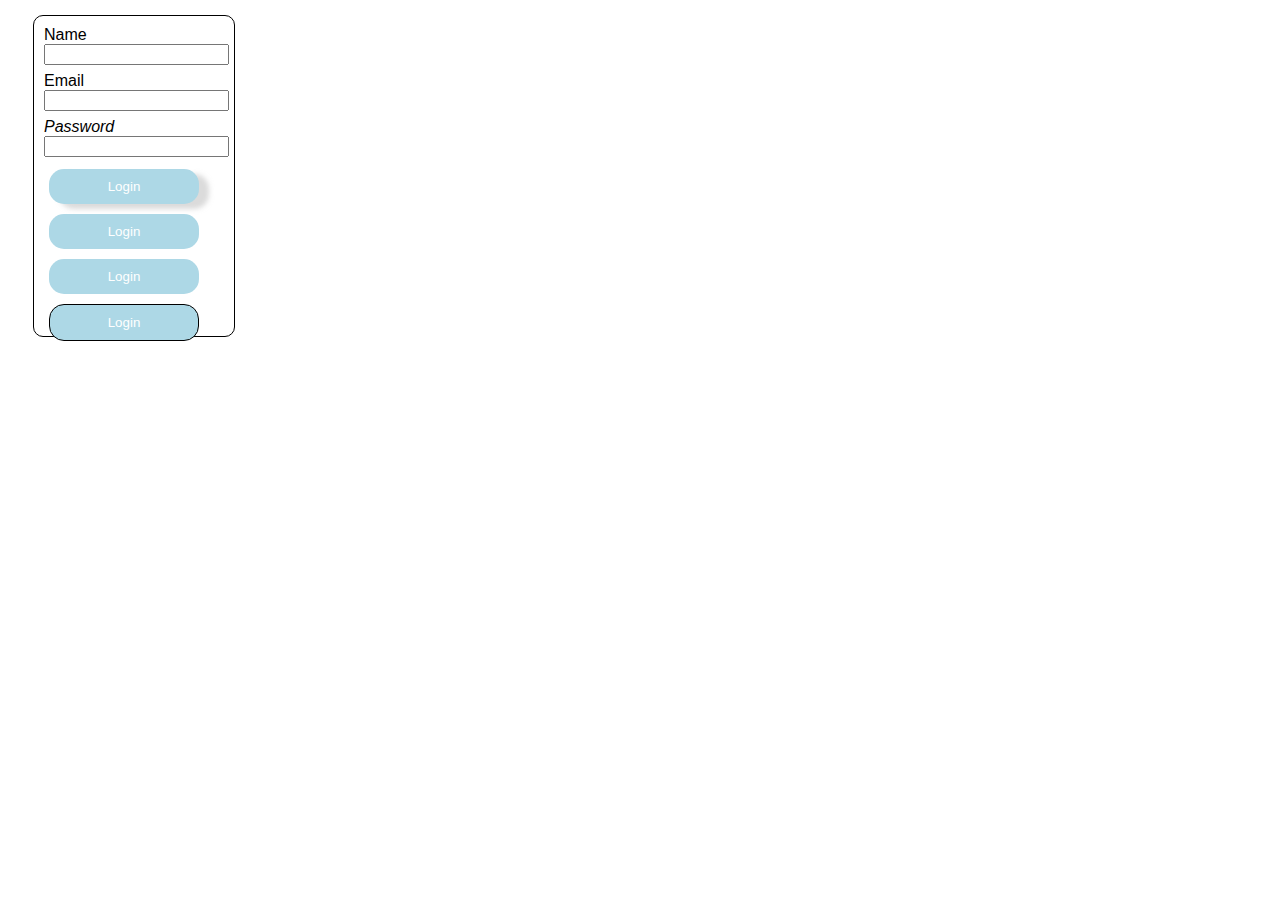
<file: sesion3/index.html>
<!DOCTYPE html>
<html lang="en">
<head>
  <meta charset="UTF-8">
  <meta http-equiv="X-UA-Compatible" content="IE=edge">
  <meta name="viewport" content="width=device-width, initial-scale=1.0">
  <link rel="stylesheet" href="./style.css">
  <title>Document</title>
</head>
<body>
    <!-- BEM | Bloque Elemento Modificador -->
    <!-- <div class="container__main">
      <h1>Hola Koders!</h1>
      <p>Bienvenidos a su sesión 3 - Selectorres avanzados</p>
    </div>

    <div class="div div__secondary">
      <p class="p p__secondary p__secondary--blue">Lorem ipsum dolor sit amet,</p>
      <p class="p p__secondary p__secondary--green">Lorem ipsum dolor sit, amet consectetur adipisicing elit. Totam itaque explicabo quasi! Blanditiis inventore voluptatem, enim numquam eos maxime animi repellat quia, quasi quis dolorum sapiente. Dolor inventore exercitationem commodi?</p>
    </div>

    <div class="div div__third">
      <p class="p p__third p__third--big">Soy un p </p>
      <p class="p p__third p__third--small">Soy un p 2</p>
      <p class="p p__third p__third--bold">Soy un p 3</p>
    </div> -->

    <div class="div div__login">
      <form action="" class="form form__login">
        <label for="" class="label label__name">Name</label>
        <input type="text" class="input input__name">
        <label for="" class="label lable__email label__email--green">Email</label>
        <input type="email" class="input input__email input__email--green">
        <label for="" class="label label__password">Password</label>
        <input type="password" class="input input__password">
        <button type="button" class="button button__submit">Login</button>
        <button type="button" class="button button__submit">Login</button>
        <button type="button" class="button button__submit">Login</button>
        <button type="button" class="button button__submit">Login</button>
      </form>
    </div>

</body>
</html>
</file>
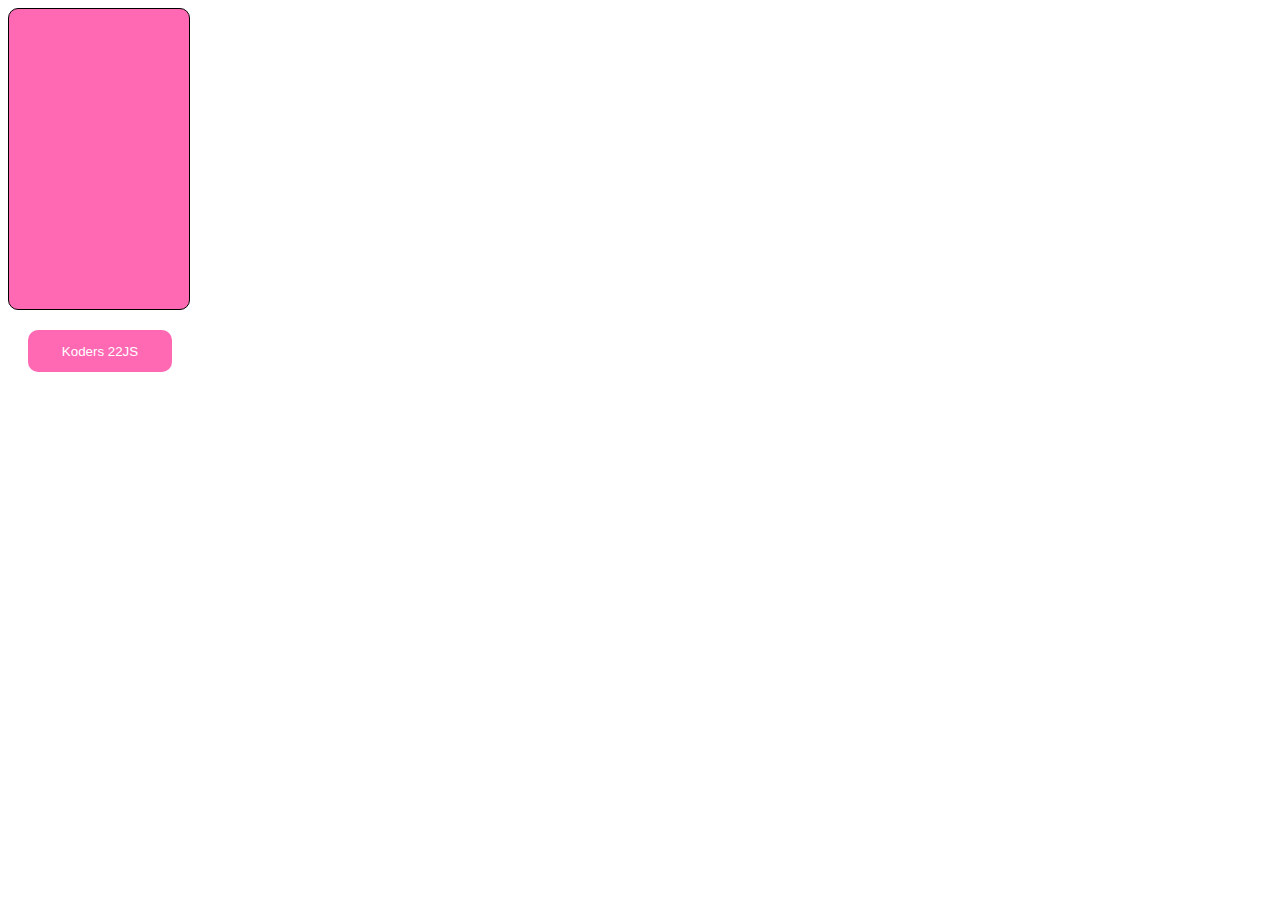
<file: sesion5/index.html>
<!DOCTYPE html>
<html lang="en">
<head>
  <meta charset="UTF-8">
  <meta http-equiv="X-UA-Compatible" content="IE=edge">
  <meta name="viewport" content="width=device-width, initial-scale=1.0">
  <link rel="stylesheet" href="./style.css">
  <title>Document</title>
</head>
<body>
  <!-- <h1>Hola koders, esta es la sesion 5</h1>
  <div class="button button__key-frames button__key-frames--hotpink">
    Koder22JS
  </div>

  <div class="div div___2D-transforms">
    <button class="button button__linear button__linear--blue">Click me please!</button>
    <button class="button button__ease-in button__linear--ease-in--green">Click me please!</button>
    <button class="button button__ease button__ease--hotpink">Click me please!</button>
    <button class="button button__ease-out button__ease-out--yellow">Click me please!</button>
  </div> -->

<div class="div div__display">
  <div class="div div__card div__card--border-black">
  </div>
</div>

<div class="div div__key-frames">
  <button class="button button__key-frames button__key-frames--hotpink">
    Koders 22JS
  </button>
</div>

</body>
</html>
</file>
<file: sesion3/style.css>
body{
  font-family: 'PT Sans', sans-serif;
}

.container__main{
  color: blueviolet;
  font-family: 'PT Sans', sans-serif;
}

.p__secondary--green{
  color: green;
}

.p__secondary--blue{
  color: blue;
}

.p__secondary{
  font-size: 36px;
}

.p {
  background-color: hotpink;
}

.p__third--big{
  background-color:yellow;
}

.p{
  background-color:darkblue;
  color: white;
}

.div__login{
  width: 180px;
  height: 300px;
  border: 1px solid black;
  border-radius: 10px;
  margin: 10px;
  margin-top: 15px;
  margin-left: 25px;
  margin-right: 25px;
  margin-bottom: 30px;
  padding: 10PX;
}

.form__login > *{
  margin-bottom:7px;
}

.button__submit{
  background-color: lightblue;
  border:none;
  cursor: pointer;
  border-radius:15px;
  padding:10px;
  margin: 5px;
  width: 150px;
  color: white;
}

.button__submit:hover{
  background-color:blueviolet;
  font-weight: bold;
}

.div_login > .input__email--green{
  color: green;
}

.form__login > .input__email--green + label{
  font-style: italic;
}

/* Selector adyacente */
.form__login > .input__password + .button{
  box-shadow: 10px 5px 5px rgba(183,183,183, .5);
}

.form__login button:last-child{
  border: 1px solid black;
}
</file>
<file: sesion5/style.css>
body{
  font-family: 'Montserrat', sans-serif;
}

h1{
  text-align: center;
  color: hotpink;
}

.button__key-frames--hotpink{
  width: 144px;
  height:42px;
  background-color:hotpink;
  color: white;
  margin: 20px;
  border-radius:10px;
  cursor: pointer;
  border: none;

}

.button__key-frames--hotpink:hover{
  animation-name: example;
  animation-duration: 5s;
}

/* keyframes- controlar los pasos intermedios en una secuencia de animacion css */
@keyframes example {
  0% {background-color: blue;}
  25% {background-color: red;}
  50% {background-color: yellow;}
  75% {background-color: green;}
  100% {background-color: purple;}
}

.div___2D-transforms > .button{
  margin:30px;
  border: none;
  width:180px;
  border-radius: 15px 0 15px 0;
  height: 40px;
  color: white;
  cursor: pointer;
}

.button__linear--blue{
  background-color:paleturquoise;
  transition-timing-function: linear;
}

.button__linear--blue:hover{
  width:240px;
}

.button__linear--ease-in--green{
  background-color:green;
  transition-timing-function:ease-in;
}

.button__linear--ease-in--green:hover{
  width:240px;
}

.button__ease--hotpink{
  background-color:hotpink;
  transition-timing-function: ease;
}

.button__ease--hotpink:hover{
  width: 240px;
}

.button__ease-out--yellow{
  color:black;
  background-color:yellow;
  transition-timing-function: ease-out;
}

.button__ease-out--yellow:hover{
  width: 240px;
}

/* 0 -> 600px
@media only screen and (max-width:600px) {
  body {
    background-color: aqua;
  }
}

/* 601px -> 768px */
/* @media only screen and (min-width:600px){
  body{
    background-color: red;
  }
} */

/* 768px -> 992px */
/* @media only screen and (min-width:768px){
  body{
    background-color:greenyellow;
  }
} */

/* 992px -> 1200px */
/* @media only screen and (min-width:992px){
  body{
    background-color:hotpink;
  }
} */

/* 1200px -> ... */
/* @media only screen and (min-width:1200px){
  /* body{
    background-color:blue;
  }
} */

.div__card--border-black{
  width:180px;
  height:300px;
  border: 1px solid black;
  border-radius: 10px;
  background-color:greenyellow;
}

@media only screen and (max-width:600px){
  .div__card--border-black{
    display: none;
  }
  .button__key-frames--hotpink{
    /* width : 180px */
    width:90px;
    /* heigth : 144px */
    height:60px;
    font-size: 8px;
  }
}

@media only screen and (min-width:768px){
  .div__card--border-black{
    background-color:hotpink;
  }
}
</file>
